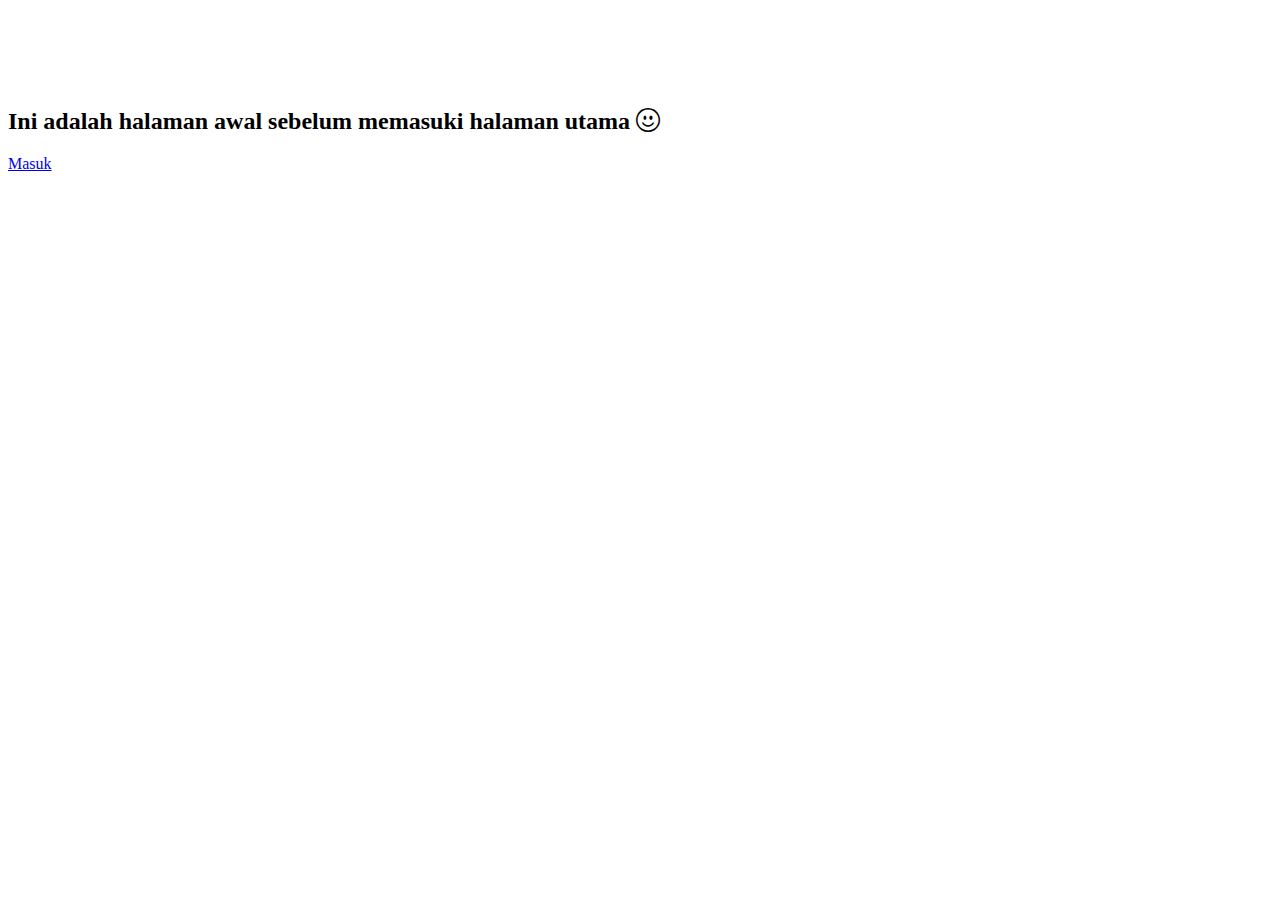
<file: index.html>
<!DOCTYPE html>
<html lang="en">
  <head>
    <!-- meta tags -->
    <meta charset="UTF-8" />
    <meta name="viewport" content="width=device-width, initial-scale=1.0" />

    <!-- Bootstrap CSS -->
    <link href="https://cdn.jsdelivr.net/npm/bootstrap@5.1.3/dist/css/bootstrap.min.css" rel="stylesheet" integrity="sha384-1BmE4kWBq78iYhFldvKuhfTAU6auU8tT94WrHftjDbrCEXSU1oBoqyl2QvZ6jIW3" crossorigin="anonymous" />

    <!-- Bootstrap Incons -->
    <link rel="stylesheet" href="https://cdn.jsdelivr.net/npm/bootstrap-icons@1.6.1/font/bootstrap-icons.css" />

    <!-- Style CSS -->
    <link rel="stylesheet" href="assets/css/style.css" />

    <title>Selamat Datang</title>
  </head>
  <body>
    <section>
      <div class="container text-center">
        <div class="row">
          <div class="col">
            <p><h2>Ini adalah halaman awal sebelum memasuki halaman utama <i class="bi bi-emoji-smile"></i></h2></p>
            <a class="btn btn-primary" href="dashboard.html">Masuk</a>
          </div>
        </div>
      </div>
    </section>
  </body>
</html>
</file>
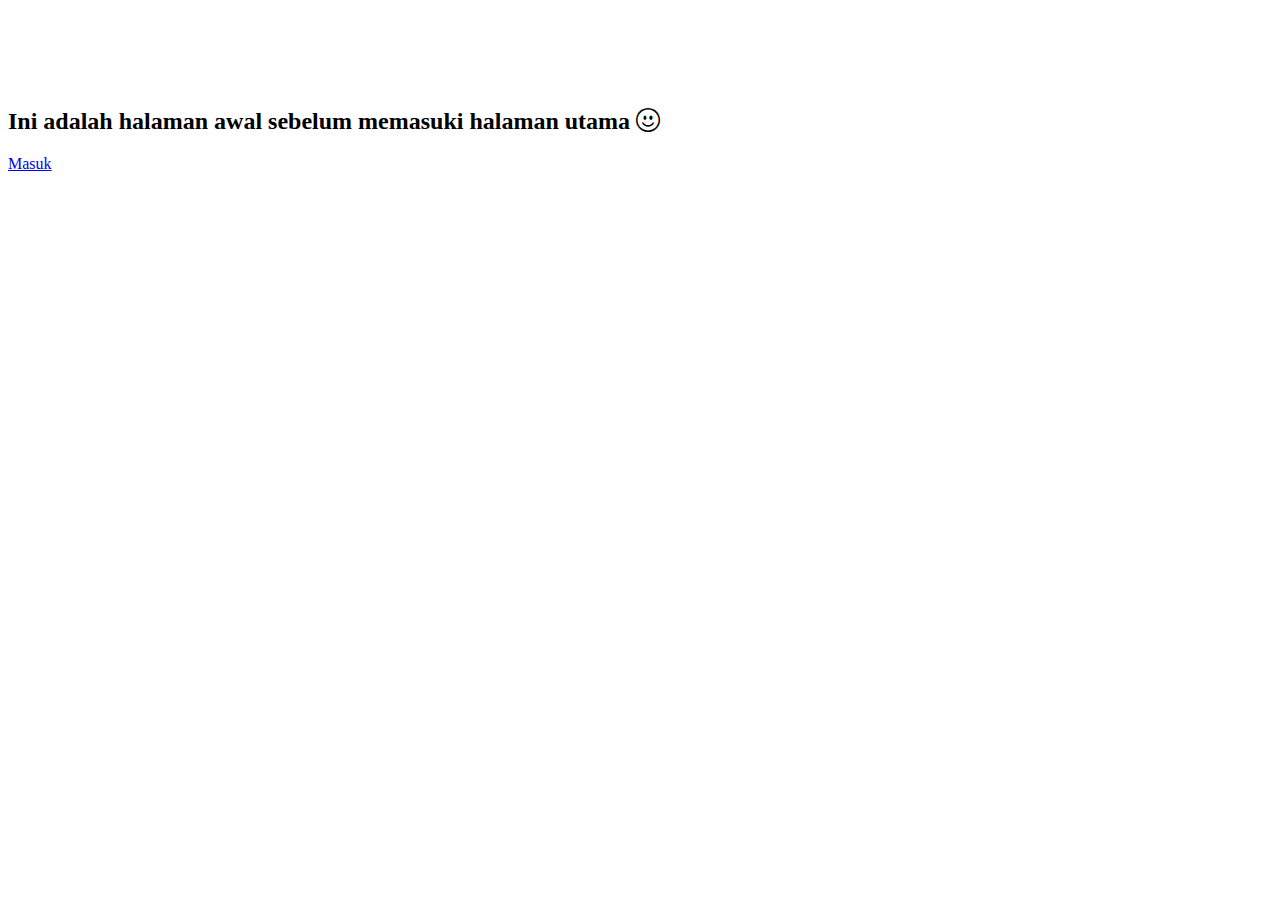
<file: portofolio-bootstrap 5/open.html>
<!DOCTYPE html>
<html lang="en">
  <head>
    <!-- meta tags -->
    <meta charset="UTF-8" />
    <meta name="viewport" content="width=device-width, initial-scale=1.0" />

    <!-- Bootstrap CSS -->
    <link href="https://cdn.jsdelivr.net/npm/bootstrap@5.1.3/dist/css/bootstrap.min.css" rel="stylesheet" integrity="sha384-1BmE4kWBq78iYhFldvKuhfTAU6auU8tT94WrHftjDbrCEXSU1oBoqyl2QvZ6jIW3" crossorigin="anonymous" />

    <!-- Bootstrap Incons -->
    <link rel="stylesheet" href="https://cdn.jsdelivr.net/npm/bootstrap-icons@1.6.1/font/bootstrap-icons.css" />

    <!-- Style CSS -->
    <link rel="stylesheet" href="assets/css/style.css" />

    <title>Selamat Datang</title>
  </head>
  <body>
    <section>
      <div class="container text-center">
        <div class="row">
          <div class="col">
            <p><h2>Ini adalah halaman awal sebelum memasuki halaman utama <i class="bi bi-emoji-smile"></i></h2></p>
            <a class="btn btn-primary" href="index.html">Masuk</a>
          </div>
        </div>
      </div>
    </section>
  </body>
</html>
</file>
<file: assets/css/style.css>
.jumbotron {
  padding-top: 6rem;
  background-color: #ffe1d6;
}
#Sertificate {
  background-color: #ffe1d6;
}

footer {
  background-color: #cfa99b;
}

section {
  padding-top: 5rem;
}
</file>
<file: portofolio-bootstrap 5/assets/css/style.css>
.jumbotron {
  padding-top: 6rem;
  background-color: #ffe1d6;
}
#Sertificate {
  background-color: #ffe1d6;
}

footer {
  background-color: #cfa99b;
}

section {
  padding-top: 5rem;
}
</file>
